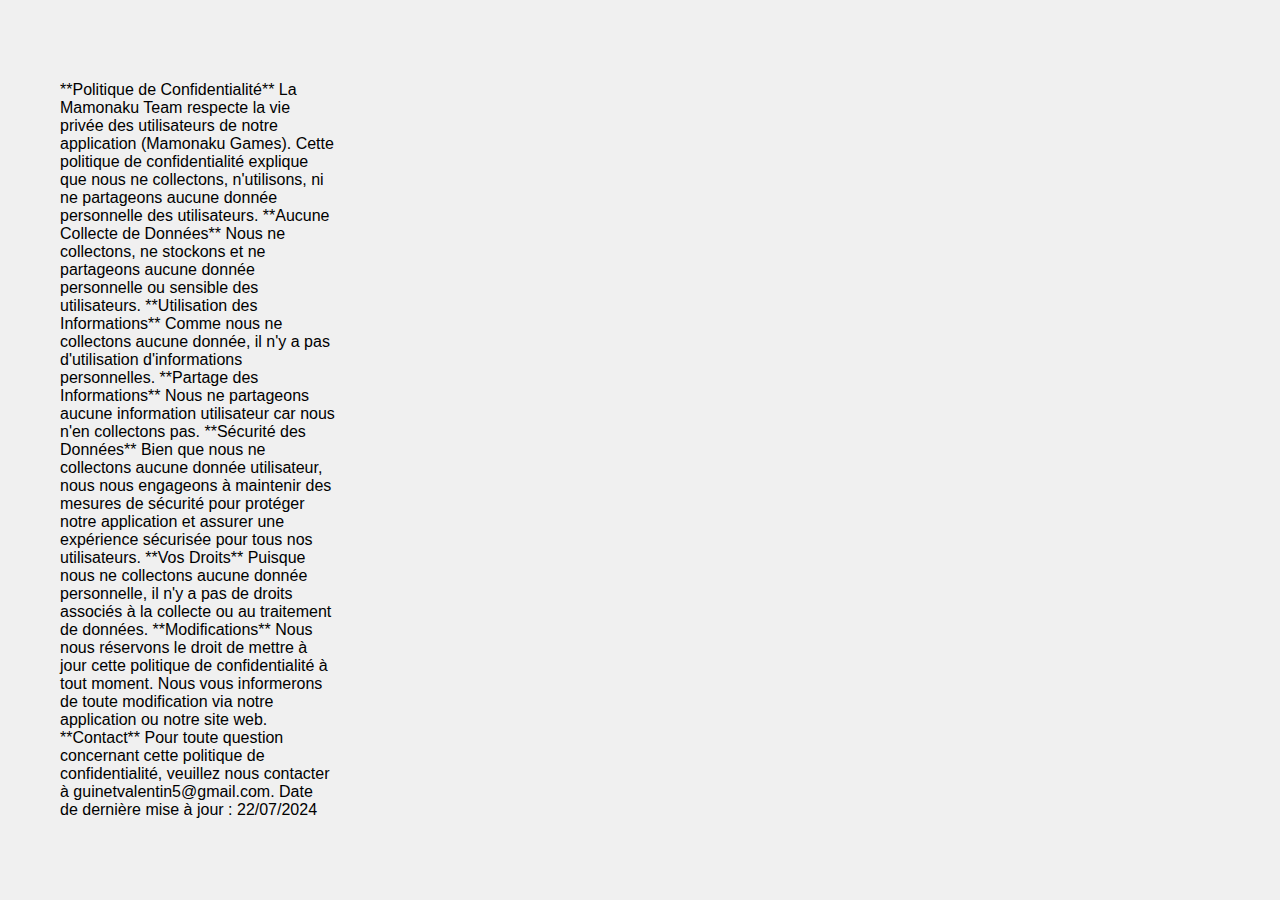
<file: pdc.html>
<!DOCTYPE html>
<html lang="fr">

<head>
    <meta charset="UTF-8">
    <meta http-equiv="X-UA-Compatible" content="IE=edge">
    <meta name="viewport" content="width=device-width, initial-scale=1.0">
    <title>OtousanProject - Politique de Confidentialité</title>
    <link rel="stylesheet" href="styles.css">
</head>

<body>
    <div id="container" class="container">
        **Politique de Confidentialité**

        La Mamonaku Team respecte la vie privée des utilisateurs de notre application (Mamonaku Games). Cette politique de confidentialité explique que nous ne collectons, n'utilisons, ni ne
        partageons aucune donnée personnelle des utilisateurs.

        **Aucune Collecte de Données**
        Nous ne collectons, ne stockons et ne partageons aucune donnée personnelle ou sensible des utilisateurs.

        **Utilisation des Informations**
        Comme nous ne collectons aucune donnée, il n'y a pas d'utilisation d'informations personnelles.

        **Partage des Informations**
        Nous ne partageons aucune information utilisateur car nous n'en collectons pas.

        **Sécurité des Données**
        Bien que nous ne collectons aucune donnée utilisateur, nous nous engageons à maintenir des mesures de sécurité
        pour protéger notre application et assurer une expérience sécurisée pour tous nos utilisateurs.

        **Vos Droits**
        Puisque nous ne collectons aucune donnée personnelle, il n'y a pas de droits associés à la collecte ou au
        traitement de données.

        **Modifications**
        Nous nous réservons le droit de mettre à jour cette politique de confidentialité à tout moment. Nous vous
        informerons de toute modification via notre application ou notre site web.

        **Contact**
        Pour toute question concernant cette politique de confidentialité, veuillez nous contacter à guinetvalentin5@gmail.com.

        Date de dernière mise à jour : 22/07/2024

    </div>
</body>

</html>
</file>
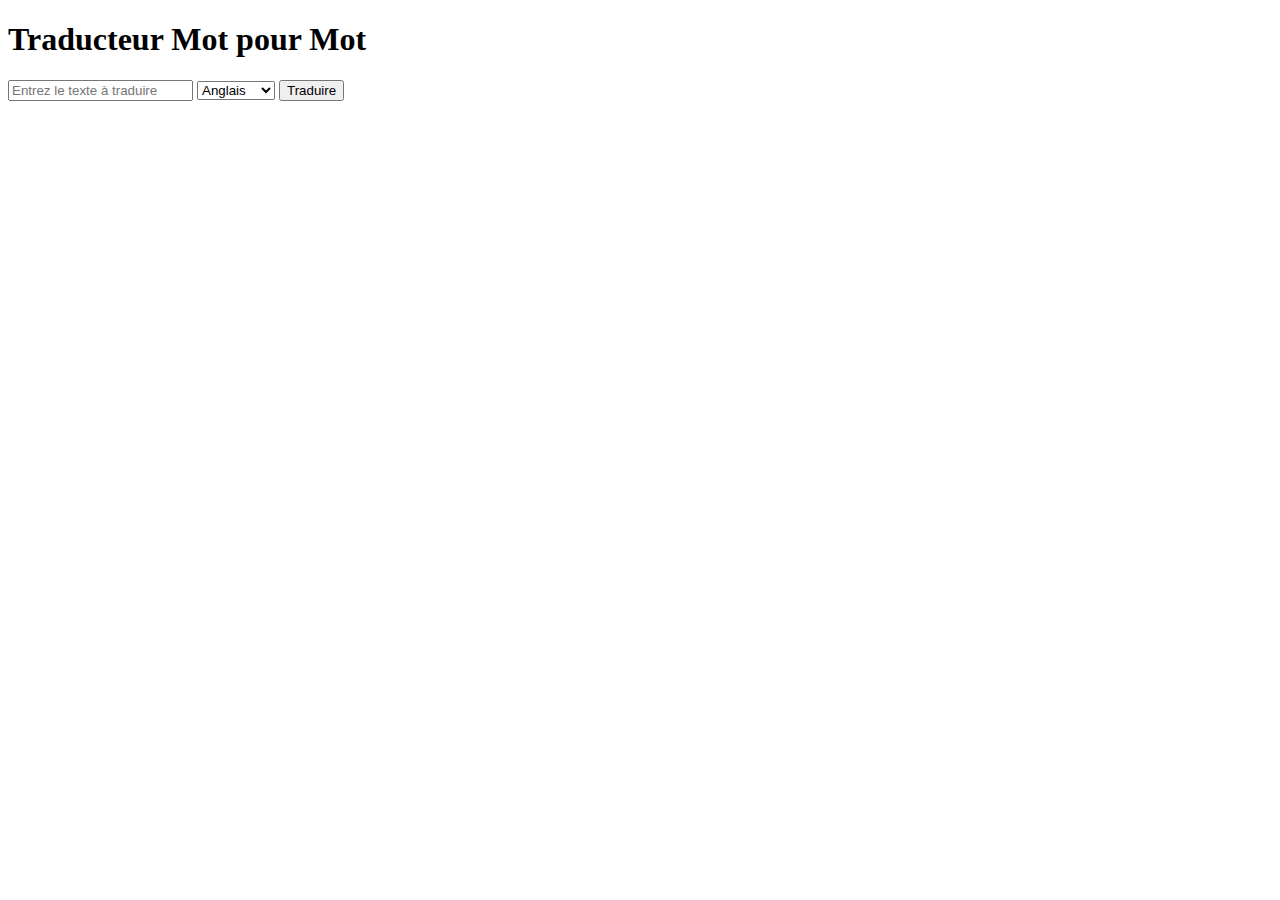
<file: test.html>
<!DOCTYPE html>
<html lang="fr">

<head>
    <meta charset="UTF-8">
    <meta name="viewport" content="width=device-width, initial-scale=1.0">
    <title>Traducteur Mot pour Mot</title>
</head>

<body>
    <h1>Traducteur Mot pour Mot</h1>
    <input type="text" id="inputText" placeholder="Entrez le texte à traduire">
    <select id="language">
        <option value="en">Anglais</option>
        <option value="es">Espagnol</option>
        <option value="de">Allemand</option>
        <option value="it">Italien</option>
    </select>
    <button onclick="translateWord()">Traduire</button>
    <p id="translatedText"></p>

    <script>
        // translator.js

        async function translateWord() {
            const inputText = document.getElementById('inputText').value;
            const targetLanguage = document.getElementById('language').value;

            if (inputText.trim() === '') {
                alert('Veuillez entrer un mot à traduire.');
                return;
            }

            try {
                const response = await fetch("https://libretranslate.com/translate", {
                    method: 'POST',
                    body: JSON.stringify({
                        q: inputText,
                        source: 'auto',
                        target: targetLanguage,
                        format: 'text',
                        api_key: ""
                    }),
                    headers: {
                        'Content-Type': 'application/json'
                    }
                });

                const data = await response.json();
                console.log(data);
                const translatedText = data.translatedText;

                document.getElementById('translatedText').innerText = translatedText;
            } catch (error) {
                console.error('Erreur:', error);
                alert('Erreur lors de la traduction.');
            }
        }

    </script>
</body>

</html>
</file>
<file: styles.css>
body {
    font-family: Arial, sans-serif;
    background-color: #f0f0f0;
    display: flex;
    justify-content: center;
    align-items: center;
    min-height: 100vh;
    margin: 0;
}

.container {
    display: grid;
    grid-template-columns: repeat(4, 1fr);
    gap: 20px;
    padding: 20px;
    width: 100%;
    max-width: 1200px;
    box-sizing: border-box;
}

.box {
    background-color: #fff;
    border-radius: 15px;
    overflow: hidden;
    box-shadow: 0 4px 8px rgba(0, 0, 0, 0.1);
    text-align: center;
    text-decoration: none;
    color: #000;
    transition: transform 0.2s;
}

.box:hover {
    transform: scale(1.05);
}

.box img {
    width: 100%;
    height: auto;
    display: block;
}

.name {
    padding: 15px;
    font-size: 18px;
    font-weight: bold;
}

/* Media Queries for Responsiveness */
@media (max-width: 1200px) {
    .container {
        grid-template-columns: repeat(3, 1fr);
    }
}

@media (max-width: 900px) {
    .container {
        grid-template-columns: repeat(2, 1fr);
    }
}

@media (max-width: 600px) {
    .container {
        grid-template-columns: 1fr;
    }
}
</file>
